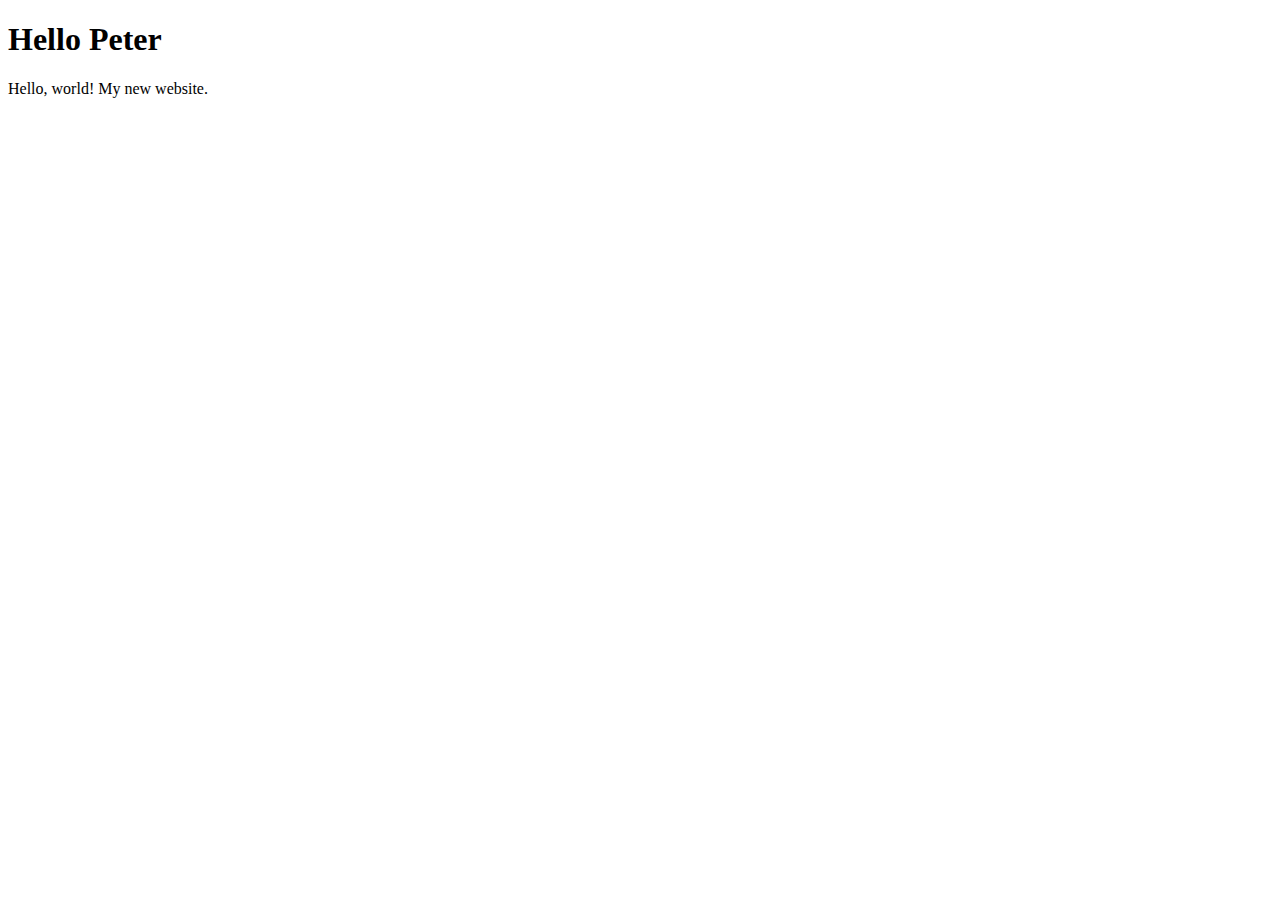
<file: index.html>
<!DOCTYPE html>
<html lang="en">
    <head>
        <title>Hello</title>
        <meta charset="utf-8">
        <style>
            color: blue;
        </style>
    </head>
    <body>
        <h1>Hello Peter</h1>
        Hello, world! My new website.
    </body>
</html>
</file>
